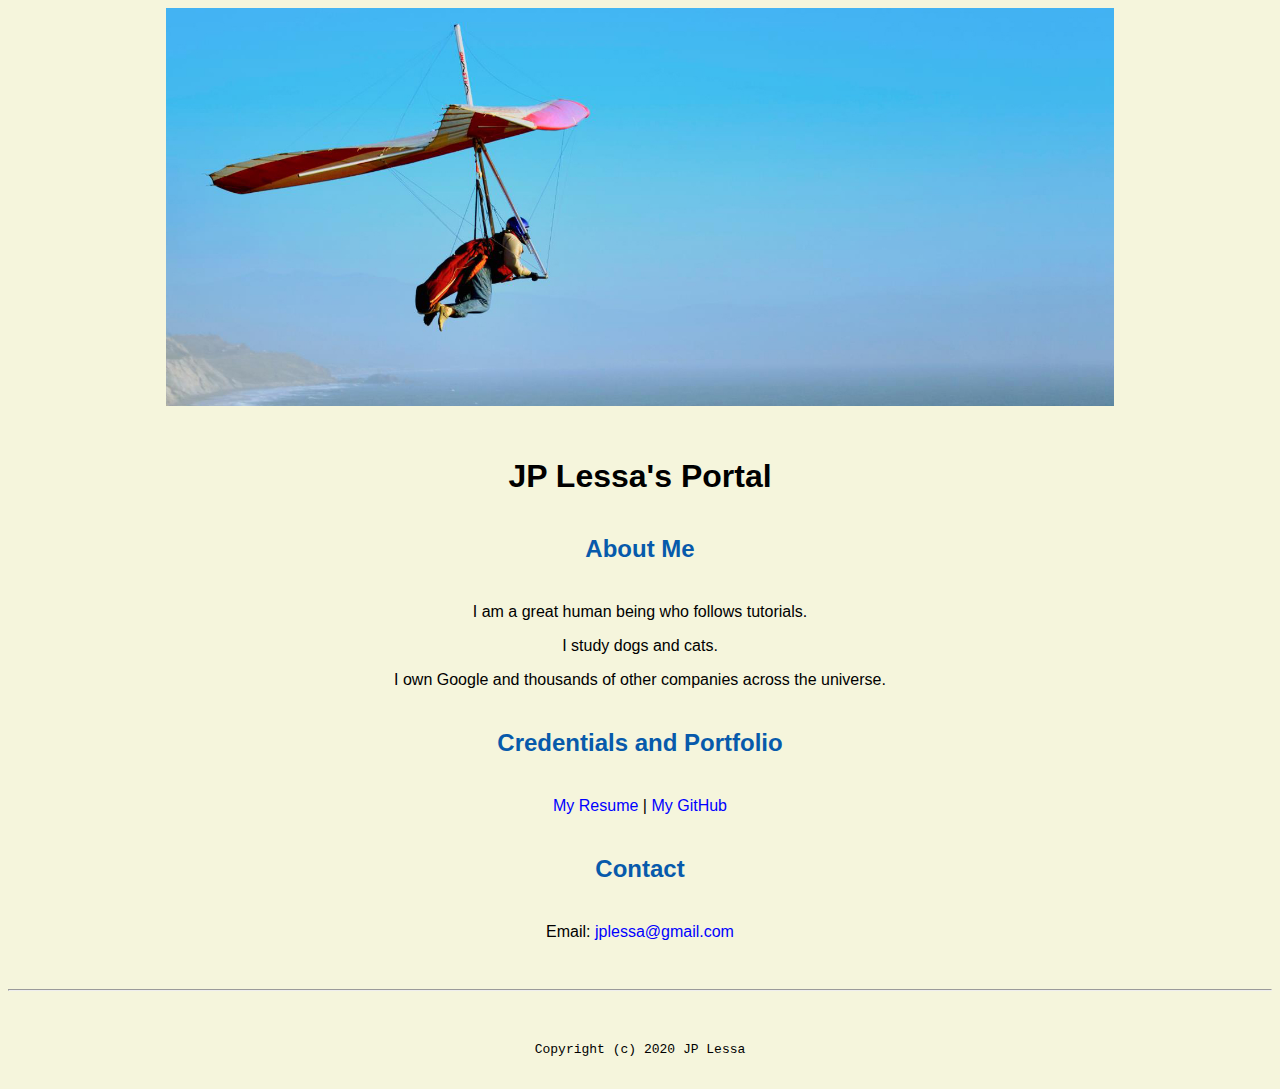
<file: index.html>
<!doctype html>

<!-- this is a comment for human! -->

<html lang="en">

  <header>
    <title>JP Lessa's Portal</title>
    <link rel="stylesheet" href="css/master.css">
    <link rel="FaviconIcon" href="favicon.ico" type="image/x-icon">
    <link rel="shortcut" href="favicon.ico" type="image/x-icon">
    <meta name="viewport" content="width=device-width, initial-scale=1, shrink-to-fit=no">
    <meta name="name" content="JP Lessa's Portal">
    <meta name="robots" content="noindex, nofollow">
  </header>

  <body>
    <img src="images/banner.jpg" width="75%" alt="banner">
    <h1>JP Lessa's Portal</h1>
    <h2>About Me</h2>
    <p>I am a great human being who follows tutorials.</p>
    <p>I study dogs and cats.</p>
    <p>I own Google and thousands of other companies across the universe.</p>
    <h2>Credentials and Portfolio</h2>

    <p><a href="resume.html">My Resume</a> | <a href="https://github.com/jp-exe">My GitHub</a></p>
    <h2>Contact</h2>

    <p>Email: <a href="mailto:jplessa@gmail.com">jplessa@gmail.com</a></p>
  </body>

  <footer>
    <hr>
    <code>Copyright (c) 2020 JP Lessa</code>
  </footer>

</html>
</file>
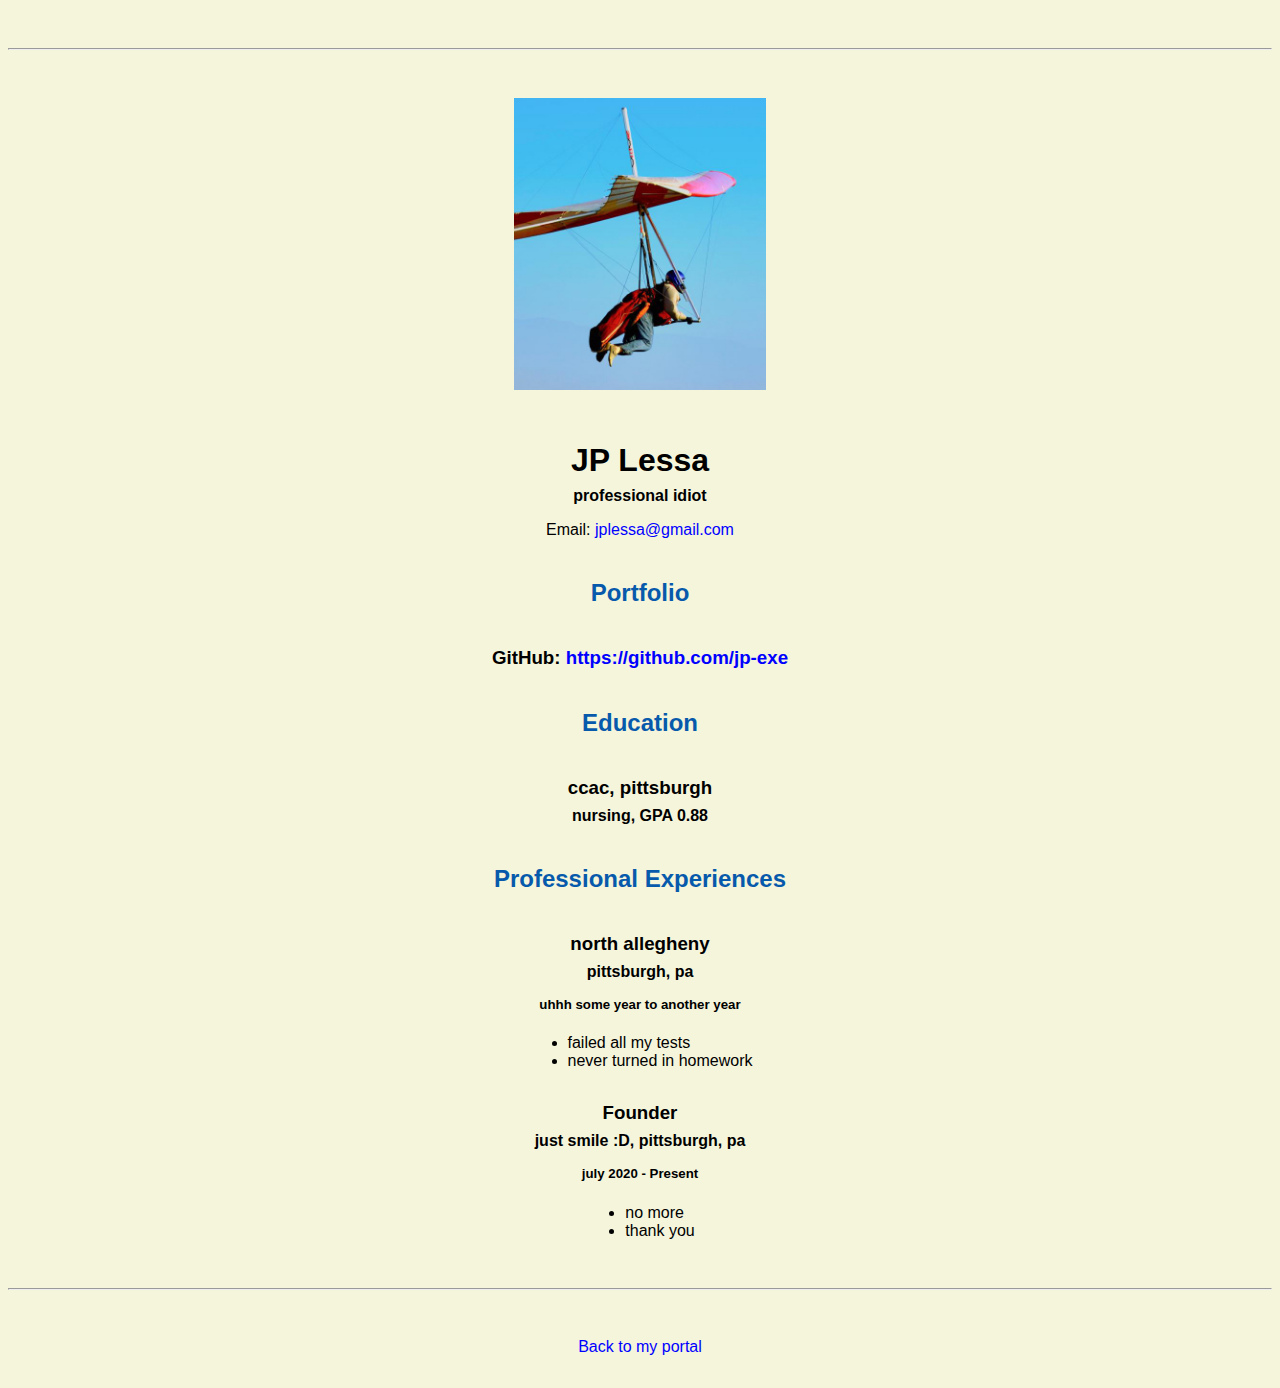
<file: resume.html>
<!doctype html>

<!-- this is a comment for human! -->

<html lang="en">

  <header>
    <title>JP Lessa's Resume</title>
    <link rel="stylesheet" href="css/master.css">
    <link rel="FaviconIcon" href="favicon.ico" type="image/x-icon">
    <link rel="shortcut" href="favicon.ico" type="image/x-icon">
    <meta name="viewport" content="width=device-width, initial-scale=1, shrink-to-fit=no">
    <meta name="name" content="JP Lessa's Portal">
    <meta name="robots" content="noindex, nofollow">
  </header>

  <body>
    <hr>

    <img src="images/headshot.jpg" alt="Harrison Kong's headshot" width="20%">

    <h1>JP Lessa</h1>
    <h4>professional idiot</h4>

    <p>Email: <a href="mailto:jplessa@gmail.com" target="_blank">jplessa@gmail.com</a></p>
    <!-- don't post physical address, personal phone number or other personal information on the web! -->

    <h2>Portfolio</h2>
      <h3>GitHub: <a href="https://github.com/jp-exe" target="_blank">https://github.com/jp-exe</a></h3>

    <h2>Education</h2>

    <h3>ccac, pittsburgh</h3>
    <h4>nursing, GPA 0.88</h4>

    <h2>Professional Experiences</h2>

    <h3>north allegheny</h3>
    <h4>pittsburgh, pa</h4>
    <h5>uhhh some year to another year</h5>
      <ul>
        <li>failed all my tests</li>
        <li>never turned in homework</li>
      </ul>

    <h3>Founder</h3>
    <h4>just smile :D, pittsburgh, pa</h4>
    <h5>july 2020 - Present</h5>
      <ul>
        <li>no more</li>
        <li>thank you</li>
      </ul>
  </body>

  <footer>
  <hr>
  <p><a href="index.html">Back to my portal</a><p>
  </footer>

</html>
</file>
<file: css/master.css>
/* Cascading stylesheet for the website */

/* Text inside these asterisks and slashes are comments for human */

  a {
    color: blue;
    /* set the text color to blue here */
    text-decoration: none; /* This means we do not want hyperlinks to be underlined */
  }

  a:hover {
    color: red;
    /* set the text color to red here */
    text-decoration: none; /* This means we do not want hyperlinks to be underlined */
  }

  body {
    background-color: beige;
    color: black;
    font-family: Arial, Helvetica, sans-serif;
    text-align: center;
    /* set the background color here */
    /* set the text color to black here */
    /* set the font here */
    /* set the text alignment here */
   }

  footer {
    margin-top: 2rem;
    margin-bottom: 2rem;
  }

  h1 {
    margin-bottom: 0.5rem;
    margin-top: 3rem;
   }

  h2 {
    color: #075AAB; /* set the text color of to #075AAB here */
    /* set both the bottom margin and top margin to 2.5rem here */
    margin-bottom: 2.5rem;
    margin-top: 2.5rem;
   }

  h3 {
    margin-bottom: 0;
    margin-top: 2rem;
  }

  h4 {
    margin-bottom: 1rem;
    margin-top: 0.5rem;
  }

  h5 {
    margin-top: 0.5rem;
  }

  hr {
    margin-bottom: 3rem;
    margin-top: 3rem;
  }

  /* this controls how the bullet points in the resume page looks */
  ul {
    display: table;
    margin: 0 auto;
    text-align: left;
  }
</file>
